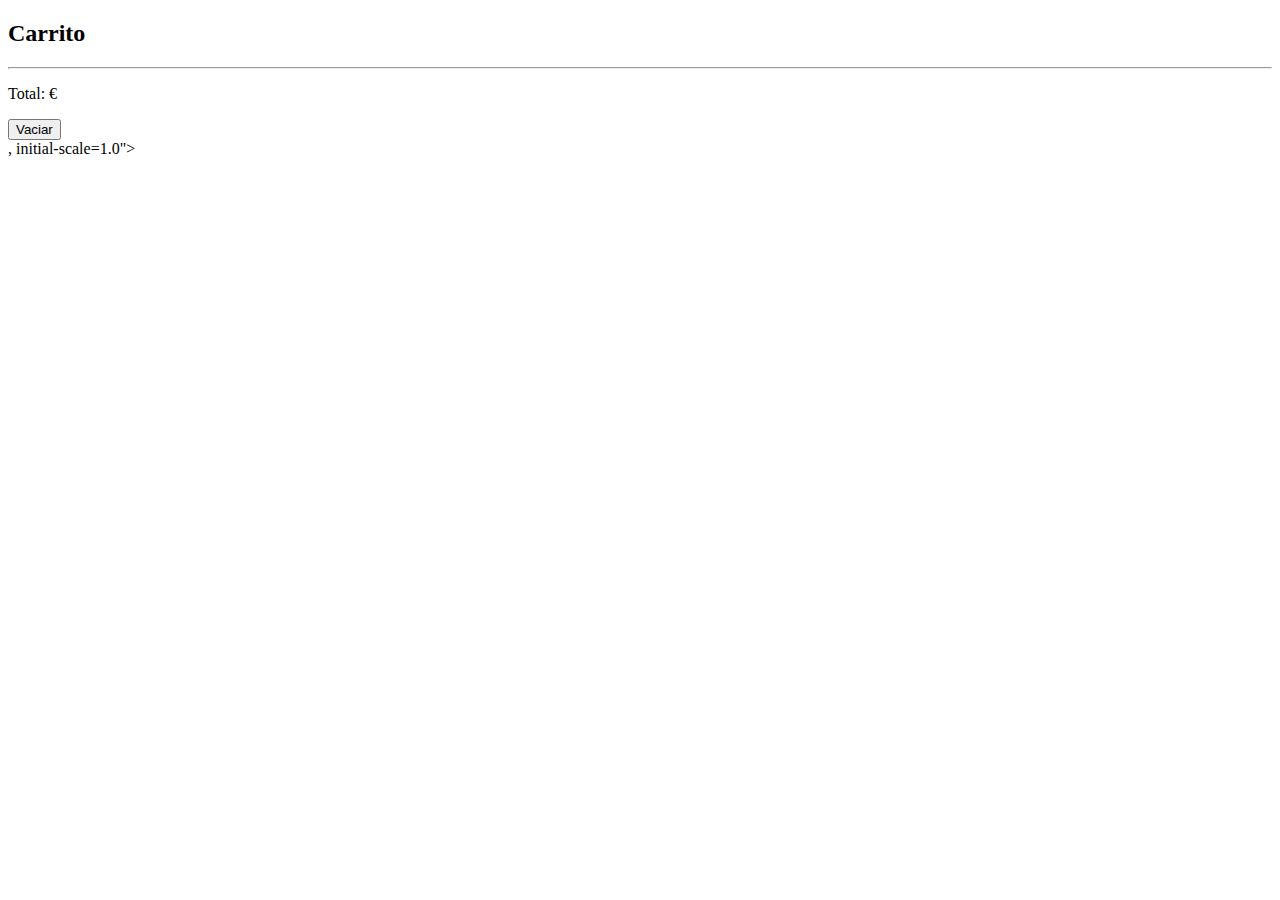
<file: trabajo-final/pages/carrito.html>
<!DOCTYPE html>
<html lang="en">
<head>
    <meta charset="UTF-8">
    <meta http-equiv="X-UA-Compatible" content="IE=edge">
    <meta name="viewport" content="width=<div class="container">
        <div class="row">
            <!-- Elementos generados a partir del JSON -->
            <main id="items" class="col-sm-8 row"></main>
            <!-- Carrito -->
            <aside class="col-sm-4">
                <h2>Carrito</h2>
                <!-- Elementos del carrito -->
                <ul id="carrito" class="list-group"></ul>
                <hr>
                <!-- Precio total -->
                <p class="text-right">Total: <span id="total"></span>&euro;</p>
                <button id="boton-vaciar" class="btn btn-danger">Vaciar</button>
            </aside>
        </div>
    </div>
    , initial-scale=1.0">
    <title>Document</title>
</head>
<body>
    
</body>
</html>
</file>
